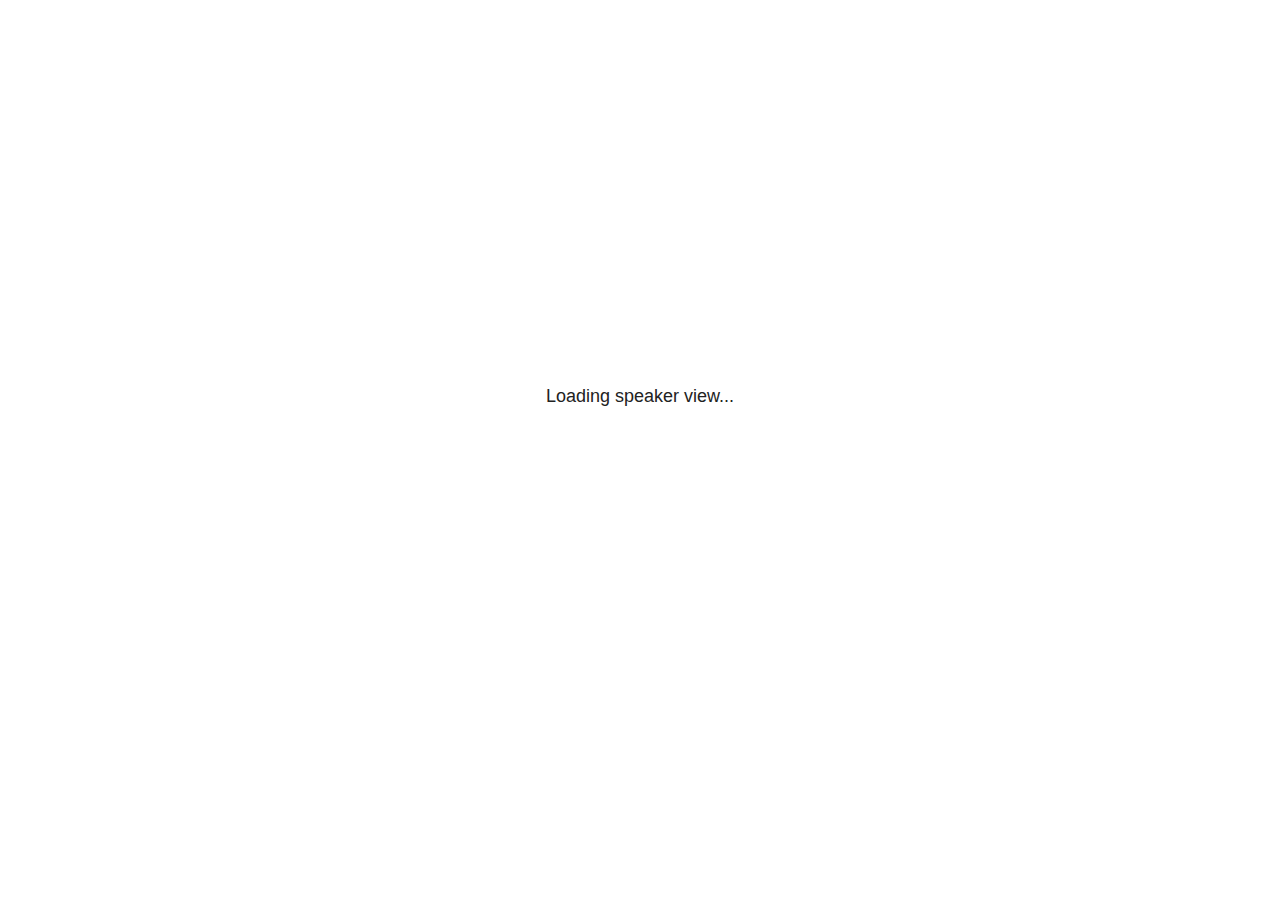
<file: presentation/shiny_copilot_files/libs/revealjs/plugin/notes/speaker-view.html>
<!--
	NOTE: You need to build the notes plugin after making changes to this file.
-->
<html lang="en">
	<head>
		<meta charset="utf-8">

		<title>reveal.js - Speaker View</title>

		<style>
			body {
				font-family: Helvetica;
				font-size: 18px;
			}

			#current-slide,
			#upcoming-slide,
			#speaker-controls {
				padding: 6px;
				box-sizing: border-box;
				-moz-box-sizing: border-box;
			}

			#current-slide iframe,
			#upcoming-slide iframe {
				width: 100%;
				height: 100%;
				border: 1px solid #ddd;
			}

			#current-slide .label,
			#upcoming-slide .label {
				position: absolute;
				top: 10px;
				left: 10px;
				z-index: 2;
			}

			#connection-status {
				position: absolute;
				top: 0;
				left: 0;
				width: 100%;
				height: 100%;
				z-index: 20;
				padding: 30% 20% 20% 20%;
				font-size: 18px;
				color: #222;
				background: #fff;
				text-align: center;
				box-sizing: border-box;
				line-height: 1.4;
			}

			.overlay-element {
				height: 34px;
				line-height: 34px;
				padding: 0 10px;
				text-shadow: none;
				background: rgba( 220, 220, 220, 0.8 );
				color: #222;
				font-size: 14px;
			}

			.overlay-element.interactive:hover {
				background: rgba( 220, 220, 220, 1 );
			}

			#current-slide {
				position: absolute;
				width: 60%;
				height: 100%;
				top: 0;
				left: 0;
				padding-right: 0;
			}

			#upcoming-slide {
				position: absolute;
				width: 40%;
				height: 40%;
				right: 0;
				top: 0;
			}

			/* Speaker controls */
			#speaker-controls {
				position: absolute;
				top: 40%;
				right: 0;
				width: 40%;
				height: 60%;
				overflow: auto;
				font-size: 18px;
			}

				.speaker-controls-time.hidden,
				.speaker-controls-notes.hidden {
					display: none;
				}

				.speaker-controls-time .label,
				.speaker-controls-pace .label,
				.speaker-controls-notes .label {
					text-transform: uppercase;
					font-weight: normal;
					font-size: 0.66em;
					color: #666;
					margin: 0;
				}

				.speaker-controls-time, .speaker-controls-pace {
					border-bottom: 1px solid rgba( 200, 200, 200, 0.5 );
					margin-bottom: 10px;
					padding: 10px 16px;
					padding-bottom: 20px;
					cursor: pointer;
				}

				.speaker-controls-time .reset-button {
					opacity: 0;
					float: right;
					color: #666;
					text-decoration: none;
				}
				.speaker-controls-time:hover .reset-button {
					opacity: 1;
				}

				.speaker-controls-time .timer,
				.speaker-controls-time .clock {
					width: 50%;
				}

				.speaker-controls-time .timer,
				.speaker-controls-time .clock,
				.speaker-controls-time .pacing .hours-value,
				.speaker-controls-time .pacing .minutes-value,
				.speaker-controls-time .pacing .seconds-value {
					font-size: 1.9em;
				}

				.speaker-controls-time .timer {
					float: left;
				}

				.speaker-controls-time .clock {
					float: right;
					text-align: right;
				}

				.speaker-controls-time span.mute {
					opacity: 0.3;
				}

				.speaker-controls-time .pacing-title {
					margin-top: 5px;
				}

				.speaker-controls-time .pacing.ahead {
					color: blue;
				}

				.speaker-controls-time .pacing.on-track {
					color: green;
				}

				.speaker-controls-time .pacing.behind {
					color: red;
				}

				.speaker-controls-notes {
					padding: 10px 16px;
				}

				.speaker-controls-notes .value {
					margin-top: 5px;
					line-height: 1.4;
					font-size: 1.2em;
				}

			/* Layout selector */
			#speaker-layout {
				position: absolute;
				top: 10px;
				right: 10px;
				color: #222;
				z-index: 10;
			}
				#speaker-layout select {
					position: absolute;
					width: 100%;
					height: 100%;
					top: 0;
					left: 0;
					border: 0;
					box-shadow: 0;
					cursor: pointer;
					opacity: 0;

					font-size: 1em;
					background-color: transparent;

					-moz-appearance: none;
					-webkit-appearance: none;
					-webkit-tap-highlight-color: rgba(0, 0, 0, 0);
				}

				#speaker-layout select:focus {
					outline: none;
					box-shadow: none;
				}

			.clear {
				clear: both;
			}

			/* Speaker layout: Wide */
			body[data-speaker-layout="wide"] #current-slide,
			body[data-speaker-layout="wide"] #upcoming-slide {
				width: 50%;
				height: 45%;
				padding: 6px;
			}

			body[data-speaker-layout="wide"] #current-slide {
				top: 0;
				left: 0;
			}

			body[data-speaker-layout="wide"] #upcoming-slide {
				top: 0;
				left: 50%;
			}

			body[data-speaker-layout="wide"] #speaker-controls {
				top: 45%;
				left: 0;
				width: 100%;
				height: 50%;
				font-size: 1.25em;
			}

			/* Speaker layout: Tall */
			body[data-speaker-layout="tall"] #current-slide,
			body[data-speaker-layout="tall"] #upcoming-slide {
				width: 45%;
				height: 50%;
				padding: 6px;
			}

			body[data-speaker-layout="tall"] #current-slide {
				top: 0;
				left: 0;
			}

			body[data-speaker-layout="tall"] #upcoming-slide {
				top: 50%;
				left: 0;
			}

			body[data-speaker-layout="tall"] #speaker-controls {
				padding-top: 40px;
				top: 0;
				left: 45%;
				width: 55%;
				height: 100%;
				font-size: 1.25em;
			}

			/* Speaker layout: Notes only */
			body[data-speaker-layout="notes-only"] #current-slide,
			body[data-speaker-layout="notes-only"] #upcoming-slide {
				display: none;
			}

			body[data-speaker-layout="notes-only"] #speaker-controls {
				padding-top: 40px;
				top: 0;
				left: 0;
				width: 100%;
				height: 100%;
				font-size: 1.25em;
			}

			@media screen and (max-width: 1080px) {
				body[data-speaker-layout="default"] #speaker-controls {
					font-size: 16px;
				}
			}

			@media screen and (max-width: 900px) {
				body[data-speaker-layout="default"] #speaker-controls {
					font-size: 14px;
				}
			}

			@media screen and (max-width: 800px) {
				body[data-speaker-layout="default"] #speaker-controls {
					font-size: 12px;
				}
			}

		</style>
	</head>

	<body>

		<div id="connection-status">Loading speaker view...</div>

		<div id="current-slide"></div>
		<div id="upcoming-slide"><span class="overlay-element label">Upcoming</span></div>
		<div id="speaker-controls">
			<div class="speaker-controls-time">
				<h4 class="label">Time <span class="reset-button">Click to Reset</span></h4>
				<div class="clock">
					<span class="clock-value">0:00 AM</span>
				</div>
				<div class="timer">
					<span class="hours-value">00</span><span class="minutes-value">:00</span><span class="seconds-value">:00</span>
				</div>
				<div class="clear"></div>

				<h4 class="label pacing-title" style="display: none">Pacing – Time to finish current slide</h4>
				<div class="pacing" style="display: none">
					<span class="hours-value">00</span><span class="minutes-value">:00</span><span class="seconds-value">:00</span>
				</div>
			</div>

			<div class="speaker-controls-notes hidden">
				<h4 class="label">Notes</h4>
				<div class="value"></div>
			</div>
		</div>
		<div id="speaker-layout" class="overlay-element interactive">
			<span class="speaker-layout-label"></span>
			<select class="speaker-layout-dropdown"></select>
		</div>

		<script>

			(function() {

				var notes,
					notesValue,
					currentState,
					currentSlide,
					upcomingSlide,
					layoutLabel,
					layoutDropdown,
					pendingCalls = {},
					lastRevealApiCallId = 0,
					connected = false,
					whitelistedWindows = [window.opener];

				var SPEAKER_LAYOUTS = {
					'default': 'Default',
					'wide': 'Wide',
					'tall': 'Tall',
					'notes-only': 'Notes only'
				};

				setupLayout();

				var connectionStatus = document.querySelector( '#connection-status' );
				var connectionTimeout = setTimeout( function() {
					connectionStatus.innerHTML = 'Error connecting to main window.<br>Please try closing and reopening the speaker view.';
				}, 5000 );
;
				window.addEventListener( 'message', function( event ) {

					// Validate the origin of this message to prevent XSS
					if( window.location.origin !== event.origin && whitelistedWindows.indexOf( event.source ) === -1 ) {
						return;
					}

					clearTimeout( connectionTimeout );
					connectionStatus.style.display = 'none';

					var data = JSON.parse( event.data );

					// The overview mode is only useful to the reveal.js instance
					// where navigation occurs so we don't sync it
					if( data.state ) delete data.state.overview;

					// Messages sent by the notes plugin inside of the main window
					if( data && data.namespace === 'reveal-notes' ) {
						if( data.type === 'connect' ) {
							handleConnectMessage( data );
						}
						else if( data.type === 'state' ) {
							handleStateMessage( data );
						}
						else if( data.type === 'return' ) {
							pendingCalls[data.callId](data.result);
							delete pendingCalls[data.callId];
						}
					}
					// Messages sent by the reveal.js inside of the current slide preview
					else if( data && data.namespace === 'reveal' ) {
						if( /ready/.test( data.eventName ) ) {
							// Send a message back to notify that the handshake is complete
							window.opener.postMessage( JSON.stringify({ namespace: 'reveal-notes', type: 'connected'} ), '*' );
						}
						else if( /slidechanged|fragmentshown|fragmenthidden|paused|resumed/.test( data.eventName ) && currentState !== JSON.stringify( data.state ) ) {

							dispatchStateToMainWindow( data.state );

						}
					}

				} );

				/**
				 * Updates the presentation in the main window to match the state
				 * of the presentation in the notes window.
				 */
				const dispatchStateToMainWindow = debounce(( state ) => {
					window.opener.postMessage( JSON.stringify({ method: 'setState', args: [ state ]} ), '*' );
				}, 500);

				/**
				 * Asynchronously calls the Reveal.js API of the main frame.
				 */
				function callRevealApi( methodName, methodArguments, callback ) {

					var callId = ++lastRevealApiCallId;
					pendingCalls[callId] = callback;
					window.opener.postMessage( JSON.stringify( {
						namespace: 'reveal-notes',
						type: 'call',
						callId: callId,
						methodName: methodName,
						arguments: methodArguments
					} ), '*' );

				}

				/**
				 * Called when the main window is trying to establish a
				 * connection.
				 */
				function handleConnectMessage( data ) {

					if( connected === false ) {
						connected = true;

						setupIframes( data );
						setupKeyboard();
						setupNotes();
						setupTimer();
						setupHeartbeat();
					}

				}

				/**
				 * Called when the main window sends an updated state.
				 */
				function handleStateMessage( data ) {

					// Store the most recently set state to avoid circular loops
					// applying the same state
					currentState = JSON.stringify( data.state );

					// No need for updating the notes in case of fragment changes
					if ( data.notes ) {
						notes.classList.remove( 'hidden' );
						notesValue.style.whiteSpace = data.whitespace;
						if( data.markdown ) {
							notesValue.innerHTML = marked( data.notes );
						}
						else {
							notesValue.innerHTML = data.notes;
						}
					}
					else {
						notes.classList.add( 'hidden' );
					}

					// Update the note slides
					currentSlide.contentWindow.postMessage( JSON.stringify({ method: 'setState', args: [ data.state ] }), '*' );
					upcomingSlide.contentWindow.postMessage( JSON.stringify({ method: 'setState', args: [ data.state ] }), '*' );
					upcomingSlide.contentWindow.postMessage( JSON.stringify({ method: 'next' }), '*' );

				}

				// Limit to max one state update per X ms
				handleStateMessage = debounce( handleStateMessage, 200 );

				/**
				 * Forward keyboard events to the current slide window.
				 * This enables keyboard events to work even if focus
				 * isn't set on the current slide iframe.
				 *
				 * Block F5 default handling, it reloads and disconnects
				 * the speaker notes window.
				 */
				function setupKeyboard() {

					document.addEventListener( 'keydown', function( event ) {
						if( event.keyCode === 116 || ( event.metaKey && event.keyCode === 82 ) ) {
							event.preventDefault();
							return false;
						}
						currentSlide.contentWindow.postMessage( JSON.stringify({ method: 'triggerKey', args: [ event.keyCode ] }), '*' );
					} );

				}

				/**
				 * Creates the preview iframes.
				 */
				function setupIframes( data ) {

					var params = [
						'receiver',
						'progress=false',
						'history=false',
						'transition=none',
						'autoSlide=0',
						'backgroundTransition=none'
					].join( '&' );

					var urlSeparator = /\?/.test(data.url) ? '&' : '?';
					var hash = '#/' + data.state.indexh + '/' + data.state.indexv;
					var currentURL = data.url + urlSeparator + params + '&postMessageEvents=true' + hash;
					var upcomingURL = data.url + urlSeparator + params + '&controls=false' + hash;

					currentSlide = document.createElement( 'iframe' );
					currentSlide.setAttribute( 'width', 1280 );
					currentSlide.setAttribute( 'height', 1024 );
					currentSlide.setAttribute( 'src', currentURL );
					document.querySelector( '#current-slide' ).appendChild( currentSlide );

					upcomingSlide = document.createElement( 'iframe' );
					upcomingSlide.setAttribute( 'width', 640 );
					upcomingSlide.setAttribute( 'height', 512 );
					upcomingSlide.setAttribute( 'src', upcomingURL );
					document.querySelector( '#upcoming-slide' ).appendChild( upcomingSlide );

					whitelistedWindows.push( currentSlide.contentWindow, upcomingSlide.contentWindow );

				}

				/**
				 * Setup the notes UI.
				 */
				function setupNotes() {

					notes = document.querySelector( '.speaker-controls-notes' );
					notesValue = document.querySelector( '.speaker-controls-notes .value' );

				}

				/**
				 * We send out a heartbeat at all times to ensure we can
				 * reconnect with the main presentation window after reloads.
				 */
				function setupHeartbeat() {

					setInterval( () => {
						window.opener.postMessage( JSON.stringify({ namespace: 'reveal-notes', type: 'heartbeat'} ), '*' );
					}, 1000 );

				}

				function getTimings( callback ) {

					callRevealApi( 'getSlidesAttributes', [], function ( slideAttributes ) {
						callRevealApi( 'getConfig', [], function ( config ) {
							var totalTime = config.totalTime;
							var minTimePerSlide = config.minimumTimePerSlide || 0;
							var defaultTiming = config.defaultTiming;
							if ((defaultTiming == null) && (totalTime == null)) {
								callback(null);
								return;
							}
							// Setting totalTime overrides defaultTiming
							if (totalTime) {
								defaultTiming = 0;
							}
							var timings = [];
							for ( var i in slideAttributes ) {
								var slide = slideAttributes[ i ];
								var timing = defaultTiming;
								if( slide.hasOwnProperty( 'data-timing' )) {
									var t = slide[ 'data-timing' ];
									timing = parseInt(t);
									if( isNaN(timing) ) {
										console.warn("Could not parse timing '" + t + "' of slide " + i + "; using default of " + defaultTiming);
										timing = defaultTiming;
									}
								}
								timings.push(timing);
							}
							if ( totalTime ) {
								// After we've allocated time to individual slides, we summarize it and
								// subtract it from the total time
								var remainingTime = totalTime - timings.reduce( function(a, b) { return a + b; }, 0 );
								// The remaining time is divided by the number of slides that have 0 seconds
								// allocated at the moment, giving the average time-per-slide on the remaining slides
								var remainingSlides = (timings.filter( function(x) { return x == 0 }) ).length
								var timePerSlide = Math.round( remainingTime / remainingSlides, 0 )
								// And now we replace every zero-value timing with that average
								timings = timings.map( function(x) { return (x==0 ? timePerSlide : x) } );
							}
							var slidesUnderMinimum = timings.filter( function(x) { return (x < minTimePerSlide) } ).length
							if ( slidesUnderMinimum ) {
								message = "The pacing time for " + slidesUnderMinimum + " slide(s) is under the configured minimum of " + minTimePerSlide + " seconds. Check the data-timing attribute on individual slides, or consider increasing the totalTime or minimumTimePerSlide configuration options (or removing some slides).";
								alert(message);
							}
							callback( timings );
						} );
					} );

				}

				/**
				 * Return the number of seconds allocated for presenting
				 * all slides up to and including this one.
				 */
				function getTimeAllocated( timings, callback ) {

					callRevealApi( 'getSlidePastCount', [], function ( currentSlide ) {
						var allocated = 0;
						for (var i in timings.slice(0, currentSlide + 1)) {
							allocated += timings[i];
						}
						callback( allocated );
					} );

				}

				/**
				 * Create the timer and clock and start updating them
				 * at an interval.
				 */
				function setupTimer() {

					var start = new Date(),
					timeEl = document.querySelector( '.speaker-controls-time' ),
					clockEl = timeEl.querySelector( '.clock-value' ),
					hoursEl = timeEl.querySelector( '.hours-value' ),
					minutesEl = timeEl.querySelector( '.minutes-value' ),
					secondsEl = timeEl.querySelector( '.seconds-value' ),
					pacingTitleEl = timeEl.querySelector( '.pacing-title' ),
					pacingEl = timeEl.querySelector( '.pacing' ),
					pacingHoursEl = pacingEl.querySelector( '.hours-value' ),
					pacingMinutesEl = pacingEl.querySelector( '.minutes-value' ),
					pacingSecondsEl = pacingEl.querySelector( '.seconds-value' );

					var timings = null;
					getTimings( function ( _timings ) {

						timings = _timings;
						if (_timings !== null) {
							pacingTitleEl.style.removeProperty('display');
							pacingEl.style.removeProperty('display');
						}

						// Update once directly
						_updateTimer();

						// Then update every second
						setInterval( _updateTimer, 1000 );

					} );


					function _resetTimer() {

						if (timings == null) {
							start = new Date();
							_updateTimer();
						}
						else {
							// Reset timer to beginning of current slide
							getTimeAllocated( timings, function ( slideEndTimingSeconds ) {
								var slideEndTiming = slideEndTimingSeconds * 1000;
								callRevealApi( 'getSlidePastCount', [], function ( currentSlide ) {
									var currentSlideTiming = timings[currentSlide] * 1000;
									var previousSlidesTiming = slideEndTiming - currentSlideTiming;
									var now = new Date();
									start = new Date(now.getTime() - previousSlidesTiming);
									_updateTimer();
								} );
							} );
						}

					}

					timeEl.addEventListener( 'click', function() {
						_resetTimer();
						return false;
					} );

					function _displayTime( hrEl, minEl, secEl, time) {

						var sign = Math.sign(time) == -1 ? "-" : "";
						time = Math.abs(Math.round(time / 1000));
						var seconds = time % 60;
						var minutes = Math.floor( time / 60 ) % 60 ;
						var hours = Math.floor( time / ( 60 * 60 )) ;
						hrEl.innerHTML = sign + zeroPadInteger( hours );
						if (hours == 0) {
							hrEl.classList.add( 'mute' );
						}
						else {
							hrEl.classList.remove( 'mute' );
						}
						minEl.innerHTML = ':' + zeroPadInteger( minutes );
						if (hours == 0 && minutes == 0) {
							minEl.classList.add( 'mute' );
						}
						else {
							minEl.classList.remove( 'mute' );
						}
						secEl.innerHTML = ':' + zeroPadInteger( seconds );
					}

					function _updateTimer() {

						var diff, hours, minutes, seconds,
						now = new Date();

						diff = now.getTime() - start.getTime();

						clockEl.innerHTML = now.toLocaleTimeString( 'en-US', { hour12: true, hour: '2-digit', minute:'2-digit' } );
						_displayTime( hoursEl, minutesEl, secondsEl, diff );
						if (timings !== null) {
							_updatePacing(diff);
						}

					}

					function _updatePacing(diff) {

						getTimeAllocated( timings, function ( slideEndTimingSeconds ) {
							var slideEndTiming = slideEndTimingSeconds * 1000;

							callRevealApi( 'getSlidePastCount', [], function ( currentSlide ) {
								var currentSlideTiming = timings[currentSlide] * 1000;
								var timeLeftCurrentSlide = slideEndTiming - diff;
								if (timeLeftCurrentSlide < 0) {
									pacingEl.className = 'pacing behind';
								}
								else if (timeLeftCurrentSlide < currentSlideTiming) {
									pacingEl.className = 'pacing on-track';
								}
								else {
									pacingEl.className = 'pacing ahead';
								}
								_displayTime( pacingHoursEl, pacingMinutesEl, pacingSecondsEl, timeLeftCurrentSlide );
							} );
						} );
					}

				}

				/**
				 * Sets up the speaker view layout and layout selector.
				 */
				function setupLayout() {

					layoutDropdown = document.querySelector( '.speaker-layout-dropdown' );
					layoutLabel = document.querySelector( '.speaker-layout-label' );

					// Render the list of available layouts
					for( var id in SPEAKER_LAYOUTS ) {
						var option = document.createElement( 'option' );
						option.setAttribute( 'value', id );
						option.textContent = SPEAKER_LAYOUTS[ id ];
						layoutDropdown.appendChild( option );
					}

					// Monitor the dropdown for changes
					layoutDropdown.addEventListener( 'change', function( event ) {

						setLayout( layoutDropdown.value );

					}, false );

					// Restore any currently persisted layout
					setLayout( getLayout() );

				}

				/**
				 * Sets a new speaker view layout. The layout is persisted
				 * in local storage.
				 */
				function setLayout( value ) {

					var title = SPEAKER_LAYOUTS[ value ];

					layoutLabel.innerHTML = 'Layout' + ( title ? ( ': ' + title ) : '' );
					layoutDropdown.value = value;

					document.body.setAttribute( 'data-speaker-layout', value );

					// Persist locally
					if( supportsLocalStorage() ) {
						window.localStorage.setItem( 'reveal-speaker-layout', value );
					}

				}

				/**
				 * Returns the ID of the most recently set speaker layout
				 * or our default layout if none has been set.
				 */
				function getLayout() {

					if( supportsLocalStorage() ) {
						var layout = window.localStorage.getItem( 'reveal-speaker-layout' );
						if( layout ) {
							return layout;
						}
					}

					// Default to the first record in the layouts hash
					for( var id in SPEAKER_LAYOUTS ) {
						return id;
					}

				}

				function supportsLocalStorage() {

					try {
						localStorage.setItem('test', 'test');
						localStorage.removeItem('test');
						return true;
					}
					catch( e ) {
						return false;
					}

				}

				function zeroPadInteger( num ) {

					var str = '00' + parseInt( num );
					return str.substring( str.length - 2 );

				}

				/**
				 * Limits the frequency at which a function can be called.
				 */
				function debounce( fn, ms ) {

					var lastTime = 0,
						timeout;

					return function() {

						var args = arguments;
						var context = this;

						clearTimeout( timeout );

						var timeSinceLastCall = Date.now() - lastTime;
						if( timeSinceLastCall > ms ) {
							fn.apply( context, args );
							lastTime = Date.now();
						}
						else {
							timeout = setTimeout( function() {
								fn.apply( context, args );
								lastTime = Date.now();
							}, ms - timeSinceLastCall );
						}

					}

				}

			})();

		</script>
	</body>
</html>
</file>
